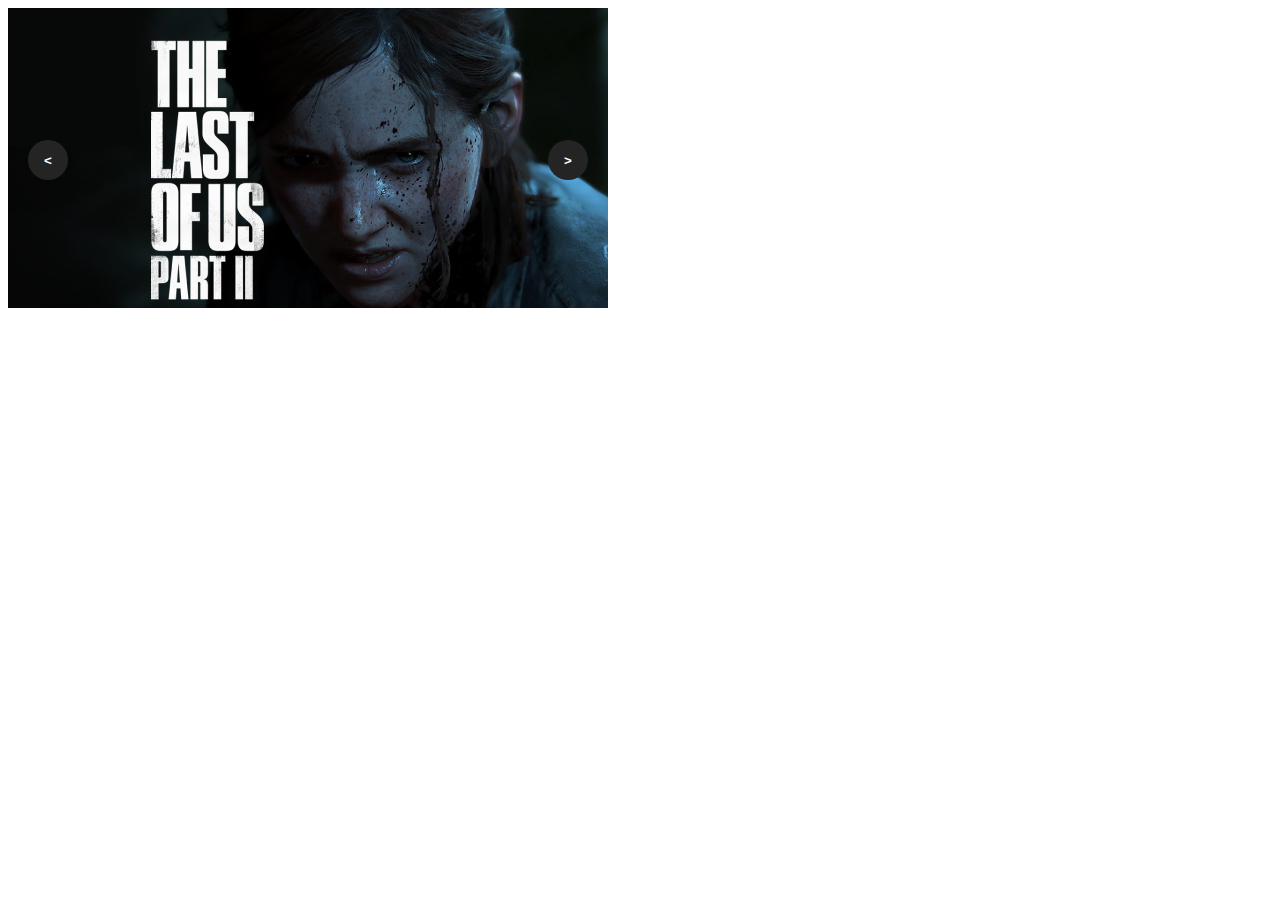
<file: carousel-js-puro/index.html>
<!DOCTYPE html>
<html lang="pt-BR">
<head>
  <meta charset="UTF-8">
  <link rel="stylesheet" href="./style.css" />
  <title>Carrossel com JavaScript puro: o passo a passo de como criar do zero</title>
</head>
<body>
  <div class="carousel">
    <div data-js="carousel__item" class="carousel__item carousel__item--visible">
      <img src="./img/1.jpg" />
    </div>

    <div data-js="carousel__item" class="carousel__item">
      <img src="./img/2.jpg" />
    </div>

    <div data-js="carousel__item" class="carousel__item">
      <img src="./img/3.jpg" />
    </div>

    <div class="carousel__actions">
      <button data-js="carousel__button--prev" aria-label="Slide anterior">
        <
      </button>

      <button data-js="carousel__button--next" aria-label="Próximo slide">
        >
      </button>
    </div>
  </div>

  <script src="./app.js"></script>
</body>
</html>
</file>
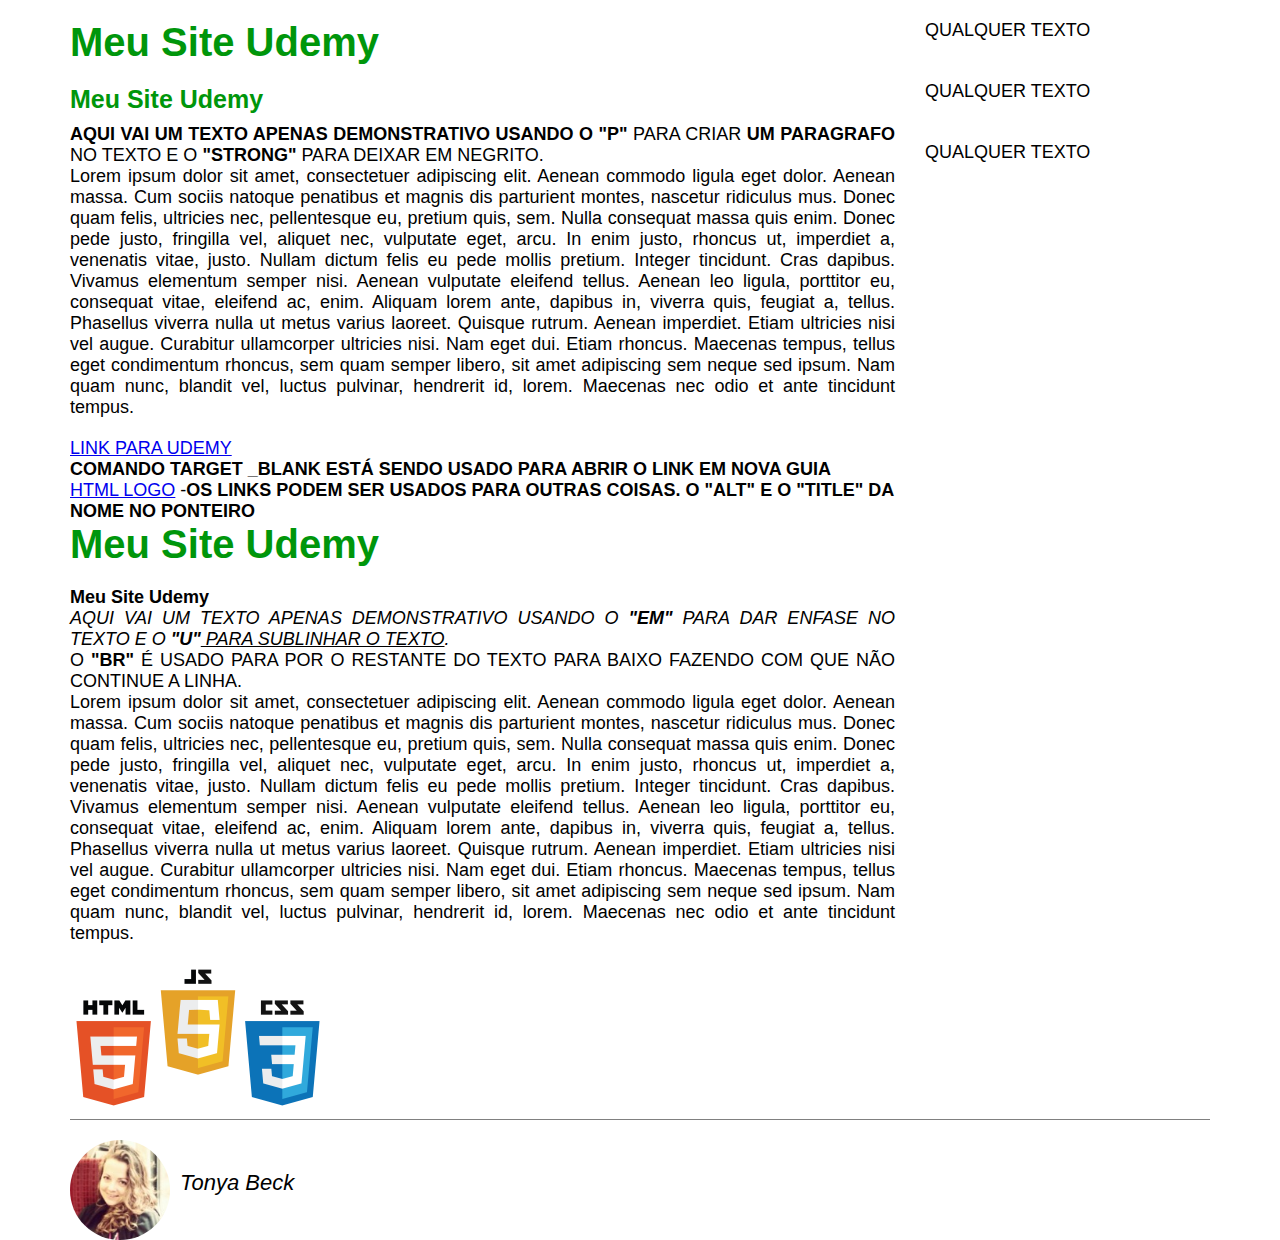
<file: começo do html e css/Curso UDEMY/index.html>
<!DOCTYPE html>
<html>

<head>
    <title> Curso UDEMY</title>
    <link rel="stylesheet" type="text/css" href="./css/main.css">
</head>

<body>
    <div class="container">
        <div class="blog-post">
            <h1> Meu Site Udemy</h1>
            <h2> Meu Site Udemy</h2>
            <p class="main-text"> <strong>AQUI VAI UM TEXTO APENAS DEMONSTRATIVO USANDO O "P"</strong> PARA CRIAR
                <strong>UM
                    PARAGRAFO</strong> NO
                TEXTO E O <strong>"STRONG"</strong> PARA DEIXAR EM NEGRITO.<br>
                Lorem ipsum dolor sit amet, consectetuer adipiscing elit. Aenean commodo ligula eget dolor. Aenean
                massa.
                Cum
                sociis natoque penatibus et magnis dis parturient montes, nascetur ridiculus mus. Donec quam felis,
                ultricies
                nec, pellentesque eu, pretium quis, sem. Nulla consequat massa quis enim. Donec pede justo, fringilla
                vel,
                aliquet nec, vulputate eget, arcu. In enim justo, rhoncus ut, imperdiet a, venenatis vitae, justo.
                Nullam
                dictum
                felis eu pede mollis pretium. Integer tincidunt. Cras dapibus. Vivamus elementum semper nisi. Aenean
                vulputate
                eleifend tellus. Aenean leo ligula, porttitor eu, consequat vitae, eleifend ac, enim. Aliquam lorem
                ante,
                dapibus in, viverra quis, feugiat a, tellus. Phasellus viverra nulla ut metus varius laoreet. Quisque
                rutrum.
                Aenean imperdiet. Etiam ultricies nisi vel augue. Curabitur ullamcorper ultricies nisi. Nam eget dui.
                Etiam
                rhoncus. Maecenas tempus, tellus eget condimentum rhoncus, sem quam semper libero, sit amet adipiscing
                sem
                neque
                sed ipsum. Nam quam nunc, blandit vel, luctus pulvinar, hendrerit id, lorem. Maecenas nec odio et ante
                tincidunt
                tempus.
            </p>

            <a href="https://www.udemy.com" target="_blank" alt="udemy" title="UDEMY">LINK PARA UDEMY</a>
            <h4>COMANDO TARGET _BLANK ESTÁ SENDO USADO PARA ABRIR O LINK EM NOVA GUIA</h4>
            <a href="./img/logo.png" target="_blank" alt="Logo" title="Logo">HTML LOGO</a> -<strong>OS LINKS PODEM SER
                USADOS PARA OUTRAS COISAS. O "ALT" E O "TITLE" DA NOME NO PONTEIRO</strong>
            <h3> Meu Site Udemy</h3>
            <h4> Meu Site Udemy</h4>
            <p class="main-text"> <em>AQUI VAI UM TEXTO APENAS DEMONSTRATIVO USANDO O <strong>"EM"</strong> PARA DAR
                    ENFASE
                    NO
                    TEXTO E O
                    <strong>"U"</strong><u> PARA SUBLINHAR O TEXTO</u>.</em><br> O <strong>"BR"</strong> É USADO PARA
                POR O
                RESTANTE DO TEXTO PARA BAIXO FAZENDO COM QUE NÃO CONTINUE A LINHA.<br>
                Lorem ipsum dolor sit amet, consectetuer adipiscing elit. Aenean commodo ligula eget dolor. Aenean
                massa.
                Cum
                sociis natoque penatibus et magnis dis parturient montes, nascetur ridiculus mus. Donec quam felis,
                ultricies
                nec, pellentesque eu, pretium quis, sem. Nulla consequat massa quis enim. Donec pede justo, fringilla
                vel,
                aliquet nec, vulputate eget, arcu. In enim justo, rhoncus ut, imperdiet a, venenatis vitae, justo.
                Nullam
                dictum
                felis eu pede mollis pretium. Integer tincidunt. Cras dapibus. Vivamus elementum semper nisi. Aenean
                vulputate
                eleifend tellus. Aenean leo ligula, porttitor eu, consequat vitae, eleifend ac, enim. Aliquam lorem
                ante,
                dapibus in, viverra quis, feugiat a, tellus. Phasellus viverra nulla ut metus varius laoreet. Quisque
                rutrum.
                Aenean imperdiet. Etiam ultricies nisi vel augue. Curabitur ullamcorper ultricies nisi. Nam eget dui.
                Etiam
                rhoncus. Maecenas tempus, tellus eget condimentum rhoncus, sem quam semper libero, sit amet adipiscing
                sem
                neque
                sed ipsum. Nam quam nunc, blandit vel, luctus pulvinar, hendrerit id, lorem. Maecenas nec odio et ante
                tincidunt
                tempus.
            </p>
            <img class="imglogo" src="./img/logo.png" alt="HTML5 logo">
        </div>
        <div class="outros-posts">
            <div class="other">
                QUALQUER TEXTO
            </div>
            <div class="other">
                QUALQUER TEXTO
            </div>
            <div class="other">
                QUALQUER TEXTO
            </div>
        </div>
        <div class="clearfix">
        </div>
        <div class="autor-box">
            <img src="./img/autor.png" alt="Autor foto">
            <!-- <p class="main-text">Quando por algum motivo a imagem não abrir no navegador usar o -->
            <!-- comando<strong>"ALT"</strong></p> -->
        </div>
        <p class="autor-text"><em>Tonya Beck</em></p>


    </div>


</body>

</html>
</file>
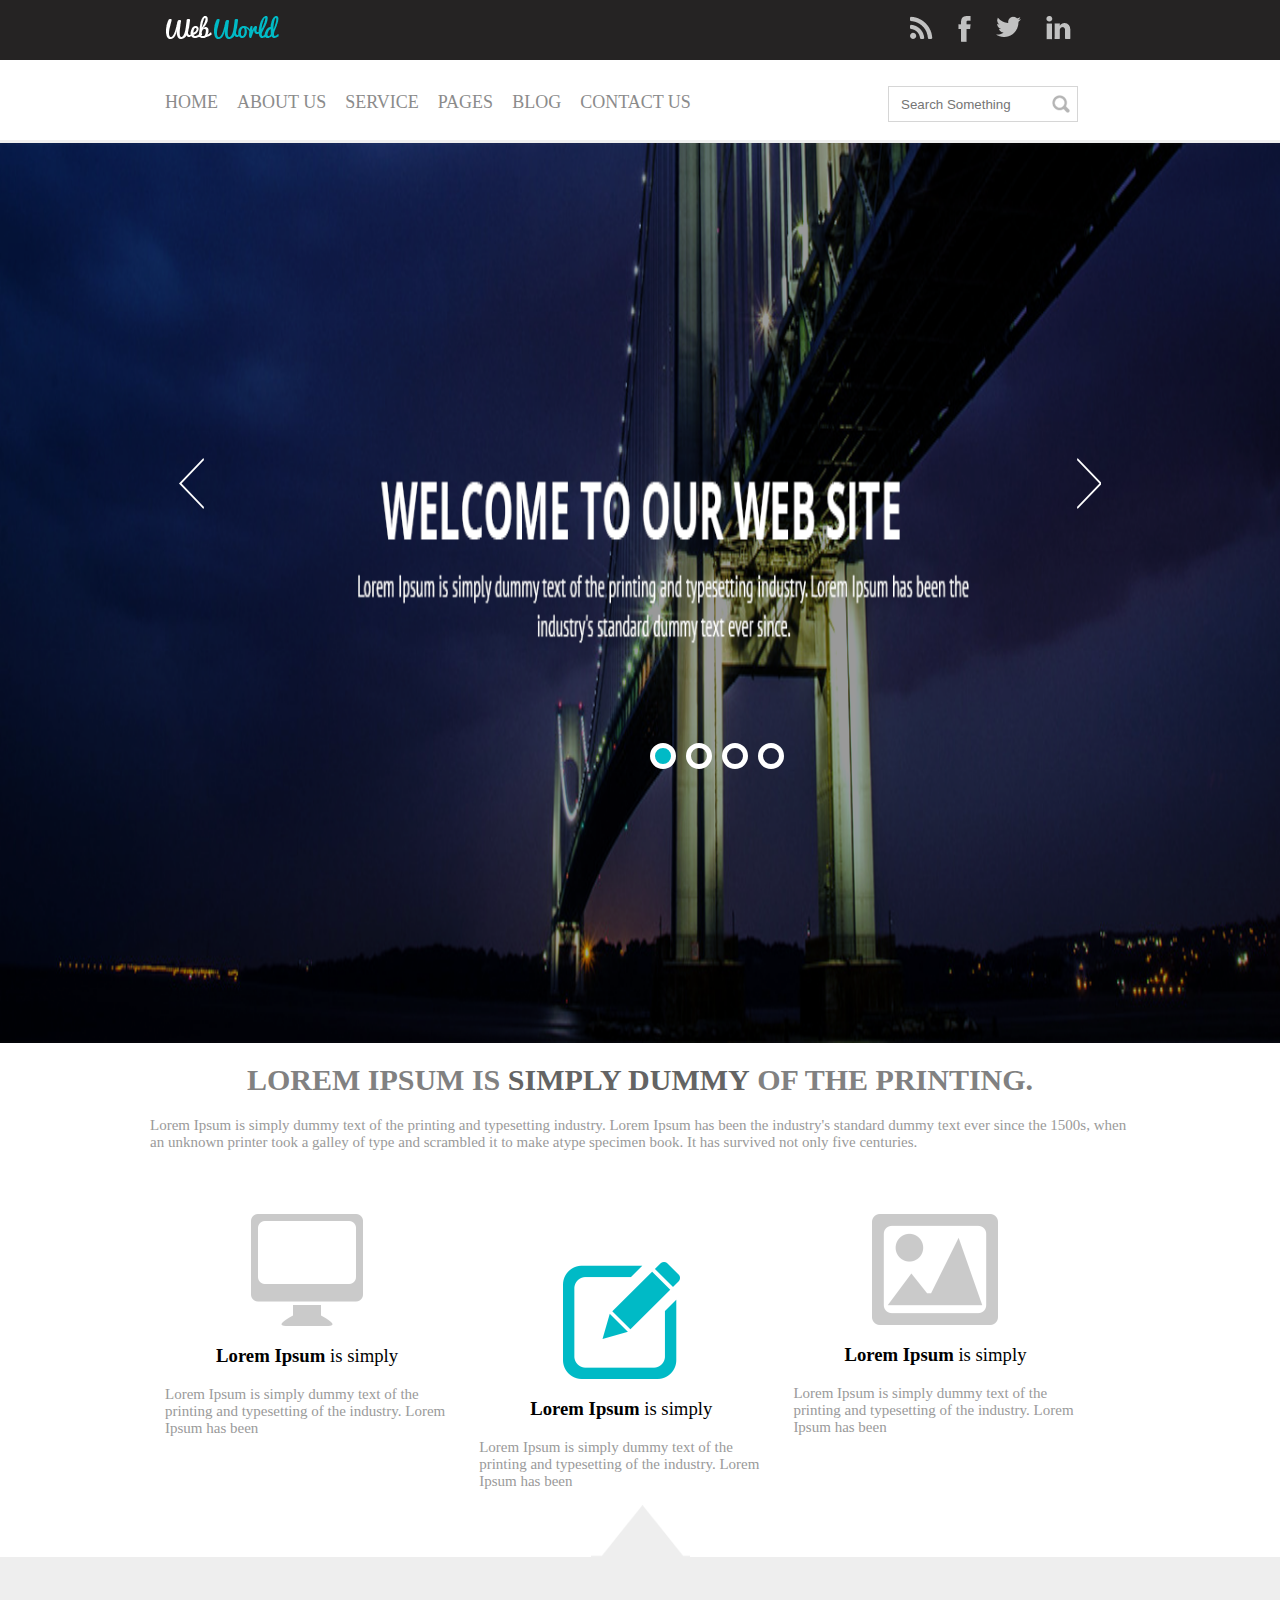
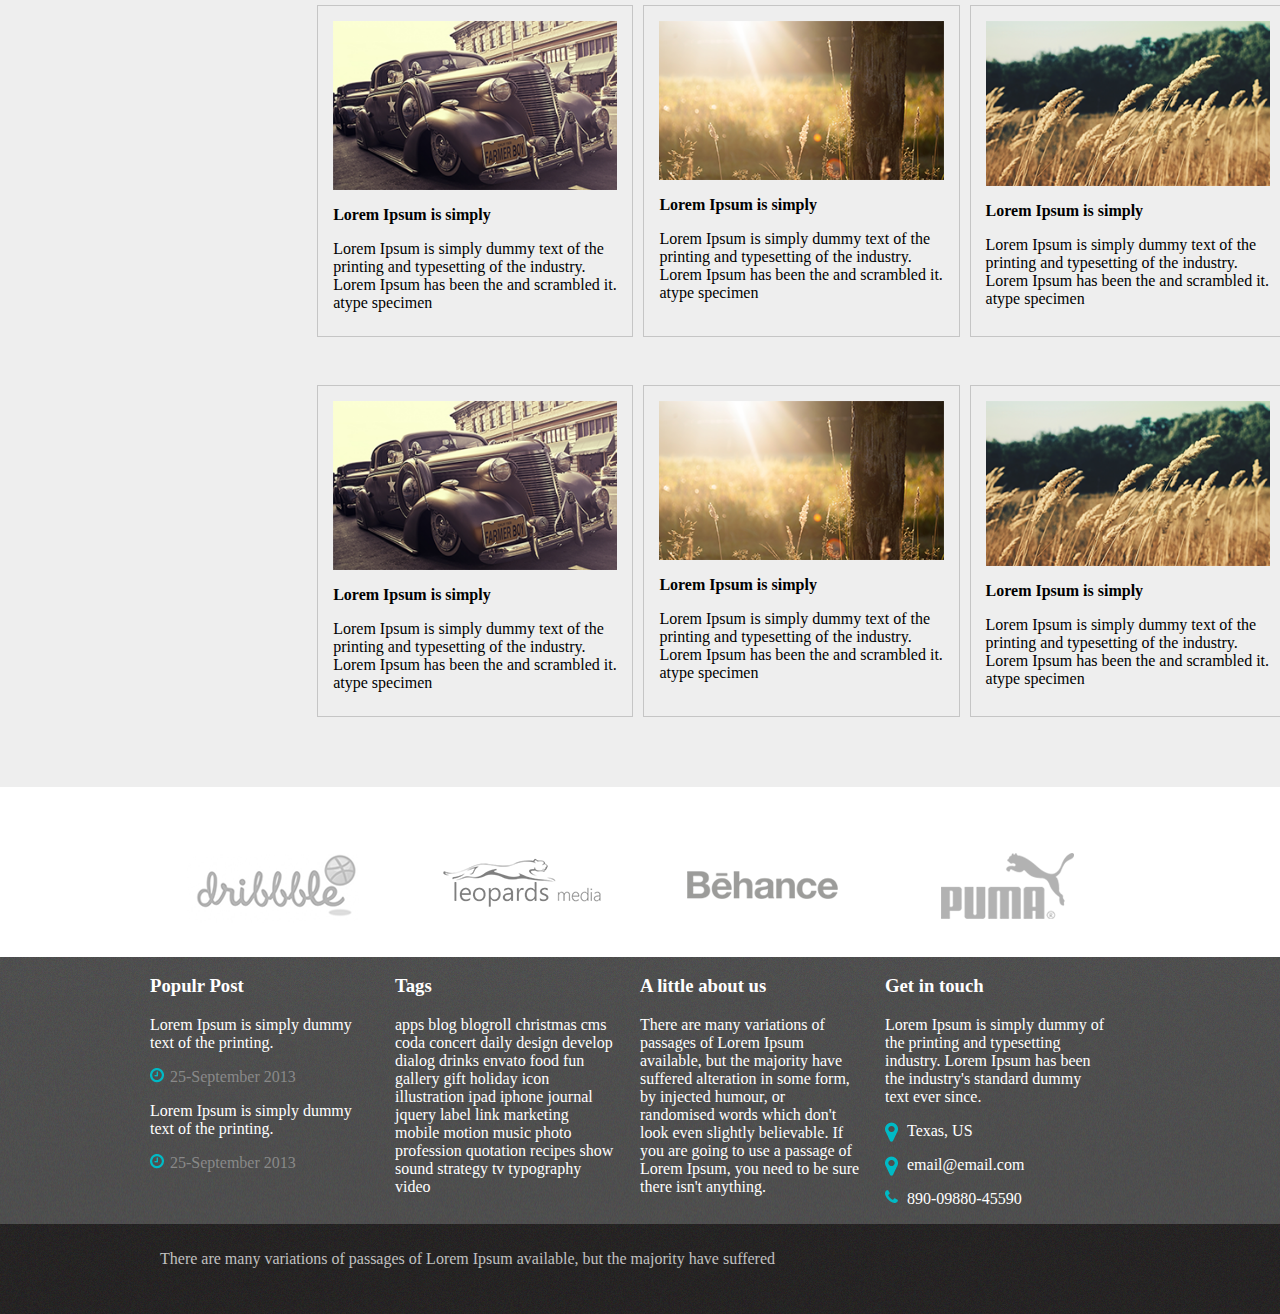
<file: começo do html e css/site-do-zero-master/index.html>
<html>

<head>
    <link rel="stylesheet" type="text/css" href="./css/main.css">
    <link rel="stylesheet" type="text/css" href="./css/slick.css" />
    <title>Primeiro Projeto</title>
</head>

<body>
    <header class="menu-principal">
        <main>
            <div class="header-1">
                <div class="logo">
                    <img src="./img/logo.png" />
                </div>
                <div class="redes-sociais">
                    <ul>
                        <li>
                            <a href="">
                                <img src="./img/rss.png" />
                            </a>
                        </li>
                        <li>
                            <a href="">
                                <img src="./img/face.png" />
                            </a>
                        </li>
                        <li>
                            <a href="">
                                <img src="./img/tw.png" />
                            </a>
                        </li>
                        <li>
                            <a href="">
                                <img src="./img/linkedin.png" />
                            </a>
                        </li>
                    </ul>
                </div>
            </div>
        </main>
    </header>
    <main class="col-100 menu-urls">
        <div class="header-2">
            <div class="menu">
                <ul>
                    <li>
                        <a href="">Home</a>
                    </li>
                    <li>
                        <a href="">About Us</a>
                    </li>
                    <li>
                        <a href="">Service</a>
                    </li>
                    <li>
                        <a href="">Pages</a>
                    </li>
                    <li>
                        <a href="">Blog</a>
                    </li>
                    <li>
                        <a href="">Contact Us</a>
                    </li>
                </ul>
            </div>
            <div class="busca">
                <input placeholder="Search Something" type="text" />
            </div>
        </div>
    </main>
    <div class="col-100">
        <div class="slider-principal">
            <img src="./img/banner.png" />
            <img src="./img/banner.png" />
            <img src="./img/banner.png" />
            <img src="./img/banner.png" />
        </div>
    </div>
    <div class="col-100">
        <div class="content texto-destaque">
            <h1>Lorem Ipsum is <strong>simply dummy</strong> of the printing.</h1>
            <p>Lorem Ipsum is simply dummy text of the printing and typesetting industry. Lorem Ipsum has been the
                industry's standard dummy text ever since the 1500s, when an unknown printer took a galley of type and
                scrambled it to make atype specimen book.
                It has survived not only five centuries.</p>

            <div class="col-3 bloco-texto">
                <img src="./img/content-1.png" />
                <h3><b>Lorem Ipsum</b> is simply</h3>
                <p>Lorem Ipsum is simply dummy text of the printing and typesetting of the industry. Lorem
                    Ipsum has been
                </p>
            </div>
            <div class="col-3 bloco-texto" style="margin-top: 6em;">
                <img src="./img/content-2.png" />
                <h3><b>Lorem Ipsum</b> is simply</h3>
                <p>Lorem Ipsum is simply dummy text of the printing and typesetting of the industry. Lorem
                    Ipsum has been
                </p>
            </div>
            <div class="col-3 bloco-texto">
                <img src="./img/content-3.png" />
                <h3><b>Lorem Ipsum</b> is simply</h3>
                <p>Lorem Ipsum is simply dummy text of the printing and typesetting of the industry. Lorem
                    Ipsum has been
                </p>
            </div>
        </div>
    </div>
    <div class="col-100 bloco-imagens-texto">
        <div class="content" style="margin-left: 24%; float: left;">
            <div class="col-3 bloco-texto bloco-imagem">
                <img src="./img/imagem1.png">
                <p><b>Lorem Ipsum is simply</b></p>
                <p>Lorem Ipsum is simply dummy text of the printing and typesetting of the
                    industry. Lorem
                    Ipsum has been
                    the and scrambled it.
                    atype specimen
                </p>
            </div>
            <div class="col-3 bloco-texto bloco-imagem">
                <img src="./img/imagem2.png">
                <p><b>Lorem Ipsum is simply</b></p>
                <p>Lorem Ipsum is simply dummy text of the printing and typesetting of the
                    industry. Lorem
                    Ipsum has been
                    the and scrambled it.
                    atype specimen
                </p>
            </div>
            <div class="col-3 bloco-texto bloco-imagem">
                <img src="./img/imagem3.png">
                <p><b>Lorem Ipsum is simply</b></p>
                <p>Lorem Ipsum is simply dummy text of the printing and typesetting of the
                    industry. Lorem
                    Ipsum has been
                    the and scrambled it.
                    atype specimen
                </p>
            </div>
        </div>
        <div class="content" style="margin-left: 24%; float: left;">
            <div class="col-3 bloco-texto bloco-imagem">
                <img src="./img/imagem1.png">
                <p><b>Lorem Ipsum is simply</b></p>
                <p>Lorem Ipsum is simply dummy text of the printing and typesetting of the
                    industry. Lorem
                    Ipsum has been
                    the and scrambled it.
                    atype specimen
                </p>
            </div>
            <div class="col-3 bloco-texto bloco-imagem">
                <img src="./img/imagem2.png">
                <p><b>Lorem Ipsum is simply</b></p>
                <p>Lorem Ipsum is simply dummy text of the printing and typesetting of the
                    industry. Lorem
                    Ipsum has been
                    the and scrambled it.
                    atype specimen
                </p>
            </div>
            <div class="col-3 bloco-texto bloco-imagem">
                <img src="./img/imagem3.png">
                <p><b>Lorem Ipsum is simply</b></p>
                <p>Lorem Ipsum is simply dummy text of the printing and typesetting of the
                    industry. Lorem
                    Ipsum has been
                    the and scrambled it.
                    atype specimen
                </p>
            </div>
        </div>
    </div>
    <div class="col-100 bloco-logos">
        <div class="content">
            <div class="col-4">
                <img alt="logo" title="logo" src="img/logo1.png" />
            </div>
            <div class="col-4">
                <img alt="logo" title="logo" src="img/logo2.png" />
            </div>
            <div class="col-4">
                <br />
                <img alt="logo" title="logo" src="img/logo3.png" />
            </div>
            <div class="col-4">
                <img alt="Puma" title="Puma" src="img/logo4.png" />
            </div>
        </div>
    </div>
    <footer>
        <div class="col-100 footer">
            <div class="content">
                <div class="col-4">
                    <h3><b>Populr Post</b></h3>
                    <p>Lorem Ipsum is simply dummy
                        text of the printing.</p>
                    <p class="clock">25-September 2013
                    <p></p>
                    <p>Lorem Ipsum is simply dummy
                        text of the printing.</p>
                    <p class="clock">25-September 2013
                    <p>
                </div>
                <div class="col-4">
                    <h3><b>Tags</b></h3>
                    <p>apps blog blogroll christmas cms coda concert daily design develop dialog drinks envato food fun
                        gallery gift holiday icon illustration ipad iphone journal jquery label link marketing mobile
                        motion music photo profession quotation recipes show sound strategy tv typography video</p>
                </div>
                <div class="col-4">
                    <h3><b>A little about us</b></h3>
                    <p>
                        There are many variations of passages of Lorem Ipsum available, but the majority have suffered
                        alteration in some form, by injected humour, or randomised words which don't look even slightly
                        believable.
                        If you are going to use a passage of Lorem Ipsum, you need to be sure there isn't anything.
                    </p>
                </div>
                <div class="col-4">
                    <h3><b>Get in touch</b></h3>
                    <p>
                        Lorem Ipsum is simply dummy
                        of the printing and typesetting industry. Lorem Ipsum has been the industry's standard dummy
                        text ever since.
                    </p>
                    <p class="local">Texas, US</p>
                    <p class="emailico">email@email.com</p>
                    <p class="telefoneico">890-09880-45590</p>
                </div>
            </div>
        </div>
    </footer>
    <div class="col-100 footer-2">
        <div class="content">

            <p>
                There are many variations of passages of Lorem Ipsum available, but the majority have suffered
            </p>
        </div>
    </div>
    <script type="text/javascript" src="./js/jquery.js"></script>
    <script type="text/javascript" src="./js/jquery-migrate.js"></script>
    <script type="text/javascript" src="./js/slick.min.js"></script>
    <script type="text/javascript" src="./js/main.js"></script>
</body>

</html>
</file>
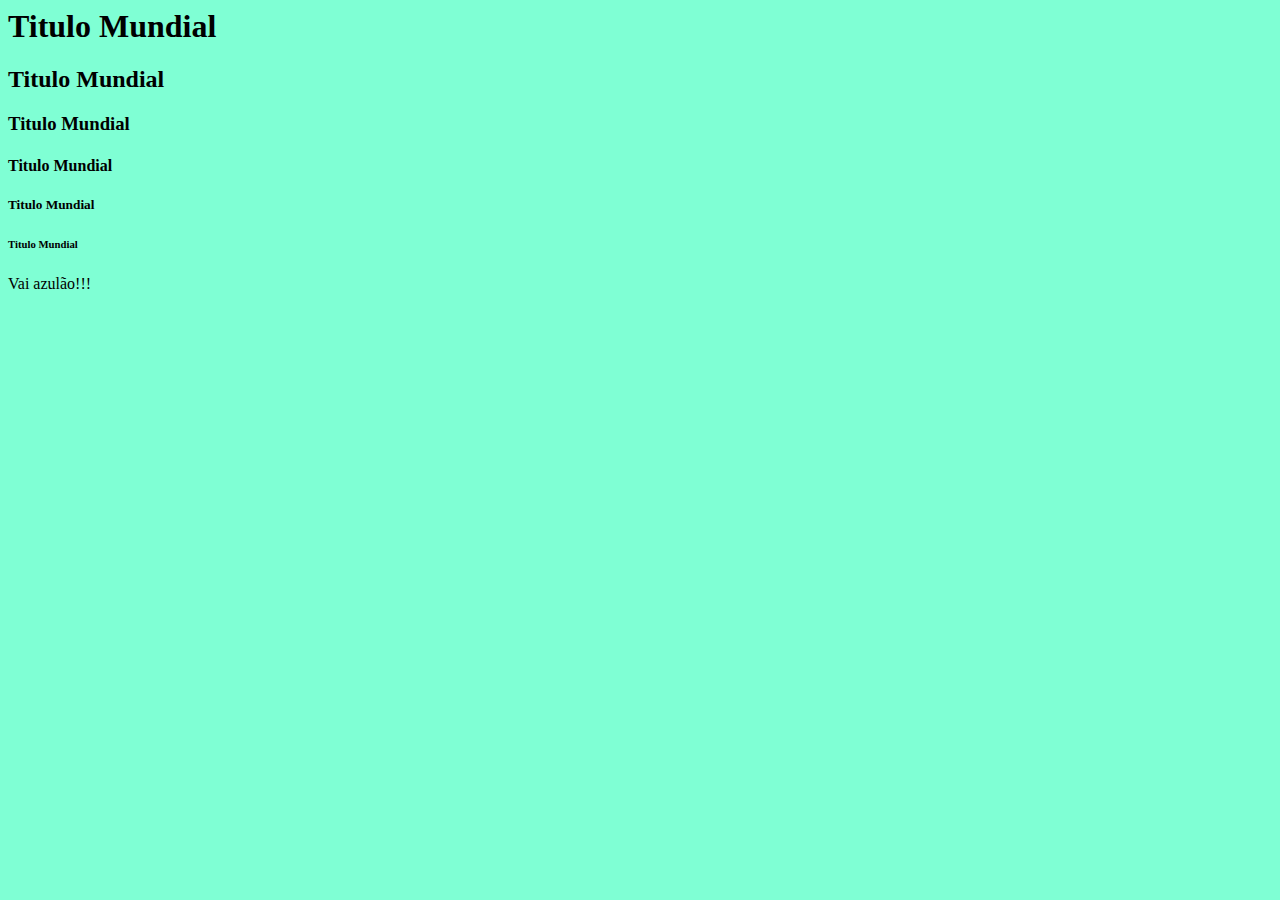
<file: começo do html e css/Vai azulão.html>
<html>
    <head>
        <meta charset="utf-8"/>
        <title>Azulão</title>
    </head>
    <body>
        <h1>Titulo Mundial</h1>
        <h2>Titulo Mundial</h2>
        <h3>Titulo Mundial</h3>
        <h4>Titulo Mundial</h4>
        <h5>Titulo Mundial</h5>
        <h6>Titulo Mundial</h6>
        Vai azulão!!!
        <!--meio para adicionar informações como comentarios para outros desenvolvedores visualizarem -->
        <style>
            body{
                background-color: aquamarine;}
        </style>
        <script>
            alert('Azulão Campeão'); </script>
            <noscript></noscript>
            <!--noscript é usado quando um navegador não dá suporte a uma linguagem como o java script por exemplo assim podendo usar o script de outra forma se necessario para dar suporte ao navegador-->
            
    </body>
</html>
</file>
<file: carousel-js-puro/style.css>
.carousel {
  overflow: hidden;
  max-width: 600px;
  position: relative;
}

.carousel .carousel__item,
.carousel .carousel__item--hidden {
  display: none;
}

.carousel .carousel__item img {
  width: 100%;
  max-width: 600px;
  height: auto;
}

.carousel .carousel__item--visible {
  display: block;
  animation: fadeVisibility 0.5s;
}

.carousel .carousel__actions {
  display: flex;
  width: 100%;
  justify-content: space-between;
  position: absolute;
  top: 50%;
  transform: translateY(-50%);
}

.carousel .carousel__actions button {
  border-radius: 50px;
  border: 0;
  font-weight: bold;
  cursor: pointer;
  width: 40px;
  height: 40px;
  color: #FFF;
  background-color: #242424;
}

.carousel .carousel__actions button[data-js="carousel__button--prev"] {
  margin-left: 20px;
}

.carousel .carousel__actions button[data-js="carousel__button--next"] {
  margin-right: 20px;
}

@keyframes fadeVisibility {
  0% {
    opacity: 0;
  }
  100% {
    opacity: 1;
    transform: opacity linear;
  }
}
</file>
<file: começo do html e css/Curso UDEMY/css/main.css>
* {
    margin: 0;
    padding: 0;
    box-sizing: border-box;
}
.clearfix:after {
    content: "";
    display: table;
    clear: both;
}

body {
    font-family: Arial, Helvetica, sans-serif;
    font-size: 18px;
}
h1,h2,h3 {
    color: #00960b;
    font-family: Arial, Helvetica, sans-serif;
}
h1 {
    font-size: 40px;
    margin-bottom: 20px;
}
h2 {
    font-size: 25px;
    margin-bottom: 10px;
}
h3 {
    font-size: 40px;
    margin-bottom: 20px;
}

.main-text {
    text-align: justify ;
    margin-bottom: 20px;
}
.autor-text {
    font-size: 22px;
    float: left;
    margin-top: 30px;
    margin-left: 10px;
}
.container {
    width: 1140px;
    margin: 20px auto 0 auto; 
}
.blog-post {
    width: 75%;
    float: left;
    padding-right: 30px;
}
.outros-posts {
    width: 25%;
    float: left;
}
.autor-box {
    border-top: 1px solid #808080;
    padding-top: 20px;
}
.imglogo {
    width: 825px;
}
.other {
    margin-bottom: 40px;
}
.autor-box img {
    height: 100px;
    width: 100px;
    border-radius: 50%;
    float: left;
}
.blog-post img{
    height: 150px;
    width: auto;
}
</file>
<file: começo do html e css/site-do-zero-master/css/main.css>
body {
width: 100%;
height: 100%;
margin: 0 auto;
}
ul {
   padding: 0px!important; 
}
.menu-principal {
width: 100%;
background-color: #252323;
height: 60px;
}
main, .content {
margin: 0 auto;
width: 980px;
position: relative;
}
.logo {
 float: left;
 padding: 16px;
 width: 70%;
}
.redes-sociais ul li {
margin-left: 25px;
display: inline-block;
float: left;
list-style: none;
}
.redes-sociais {
width: 25%;
float: right;
}
.header-2 {
background-color: #ffffff;
width: 980px;
margin: 0 auto;
padding: 16px;
}
.menu-urls {
height: 80px;
border-bottom: 3px solid #efefef;
}
.menu ul li {
    display: inline-block;
    color: #8b8b8b;
    margin-left: 15px;
    height: 50px;
}

.menu ul li:hover {
    border-bottom: 3px solid #00bac6;
}

.menu ul li a:hover {
    color: #00bac6;
    
}

.menu ul li a {
    color: #8b8b8b;
    text-decoration: none;
    font-size: 18px;
    text-transform: uppercase;
}
.menu {
width: 70%;
float: left;
}
.busca {
    text-align: center;
    width: 30%;
    float: right;
}
.busca input {
    background-image: url(../img/icone-search.png);
    background-repeat: no-repeat;
    height: 36px;
    padding: 12px;
    width: 190px;
    margin-top: 10px;
    background-position: 96%;
    border: 1px solid #d6d6d6;
}
.col-100 {
    width: 100%;
    float: left;
    position: relative;
}
button.slick-prev {
    font-size: 0px;
    border: none;
    width: 25px;
    height: 51px;
    z-index: 9;
    background-color: transparent;
    position: absolute;
    background-image: url(../img/anterior.png);
    top: 35%;
    left: 14%;
}
button.slick-next {
    font-size: 0px;
    border: none;
    width: 25px;
    height: 51px;
    z-index: 9;
    background-color: transparent;
    position: absolute;
    background-image: url(../img/proximo.png);
    top: 35%;
    right: 14%;
}
.slick-list {
    width: 100%!important;
}
.slick-initialized {
    overflow: hidden;
}
.slick-dots li button {
    font-size: 0px;
    border: 5px solid #ffffff;
    width: 26px;
    height: 26px;
    background: transparent;
    border-radius: 50%;
    cursor: pointer;

}
.slick-dots {
    margin: 0 auto;
    width: 50%;
    position: absolute;
    left: 50%;
    top: 600px;
}

li.slick-active button {
    background: #00bac6;
}

.slick-dots li {
    padding-left: 10px;
    display: inline-block;
}

.texto-destaque {
    text-align: center;
}
.texto-destaque strong {
    color: #646464;
}
.texto-destaque h1 {
    text-transform: uppercase;
    font-size: 30px;
    color: #818181;
}
.texto-destaque p {
    font-size: 15px;
    color: #9a9a9a;
}

.col-3 {
    text-align: center;
    padding-left: 15px;
    padding-right: 15px; 
    width: 29%;
    float: left;
    position: relative;
}
.bloco-imagem img {
    margin: 0 auto;
    width: 100%;
    height: auto;
}
.bloco-imagem {
    height: 300px;
    border: 1px solid #c5c5c5;
    padding-top: 15px;
    padding-bottom: 15px;
    margin-left: 10px;
}
.bloco-imagem b, p {
    text-align: left;
}
.bloco-texto {
    margin-top: 3em;
}

h3 {
    font-weight: normal!important;
}

.bloco-imagens-texto {
    background-color: #eeeeee;
}
.bloco-imagens-texto:before {
    width: 100%;
    display: inline-block;
    content: '';
    height: 52px;
    background: #ffffff;
    background-image: url('../img/setinha.png');
    background-repeat: no-repeat;
    background-position: center;
}
.bloco-imagens-texto:after {
    width: 100%;
    display: inline-block;
    content: '';
    height: 70px;
    background: #eeeeee;
} 
.col-4 {
    float: left;
    width: 25%;
    text-align: center;
}
.col-4 img {
cursor: pointer;
 margin: 0 auto;
 padding-top: 1em;
 vertical-align: middle;
}
.col-4 img:hover {
    margin-top: 10px!important;
    position: relative!important;
}

.bloco-logos {
    height: 170px;
}

.bloco-logos img {
    margin-top: 50px;
}

.footer h3 {
    text-align: left;
}

.footer {
    background-image: url('../img/footer.png');
    color: #ffffff;
}

.footer-2 {
    background-image: url('../img/footer2.png');
    color: #c1c1c1;
    height: 90px;
}


.footer p {
    width: 90%;
    text-align: left;
}

.footer-2 p {
    padding: 10px;
}

.clock {
    color: #898989!important;
}

.clock:before {
    content: '';
    width:  15px;
    height: 15px;
    display: inline-block;
    background-image: url('../img/clock.png');
    float: left;
    background-repeat: no-repeat;
    padding-left: 5px;
}

.local:before, .emailico:before, .telefoneico:before {
    content: '';
    width:  17px;
    height: 24px;
    display: inline-block;
    float: left;
    background-repeat: no-repeat;
    padding-left: 5px;
}
.local:before {
    background-image: url('../img/local.png');
}  
.emailico:before {
    background-image: url('../img/emailico.png');
}  
.telefoneico:before {
    background-image: url('../img/telefoneico.png');
}
</file>
